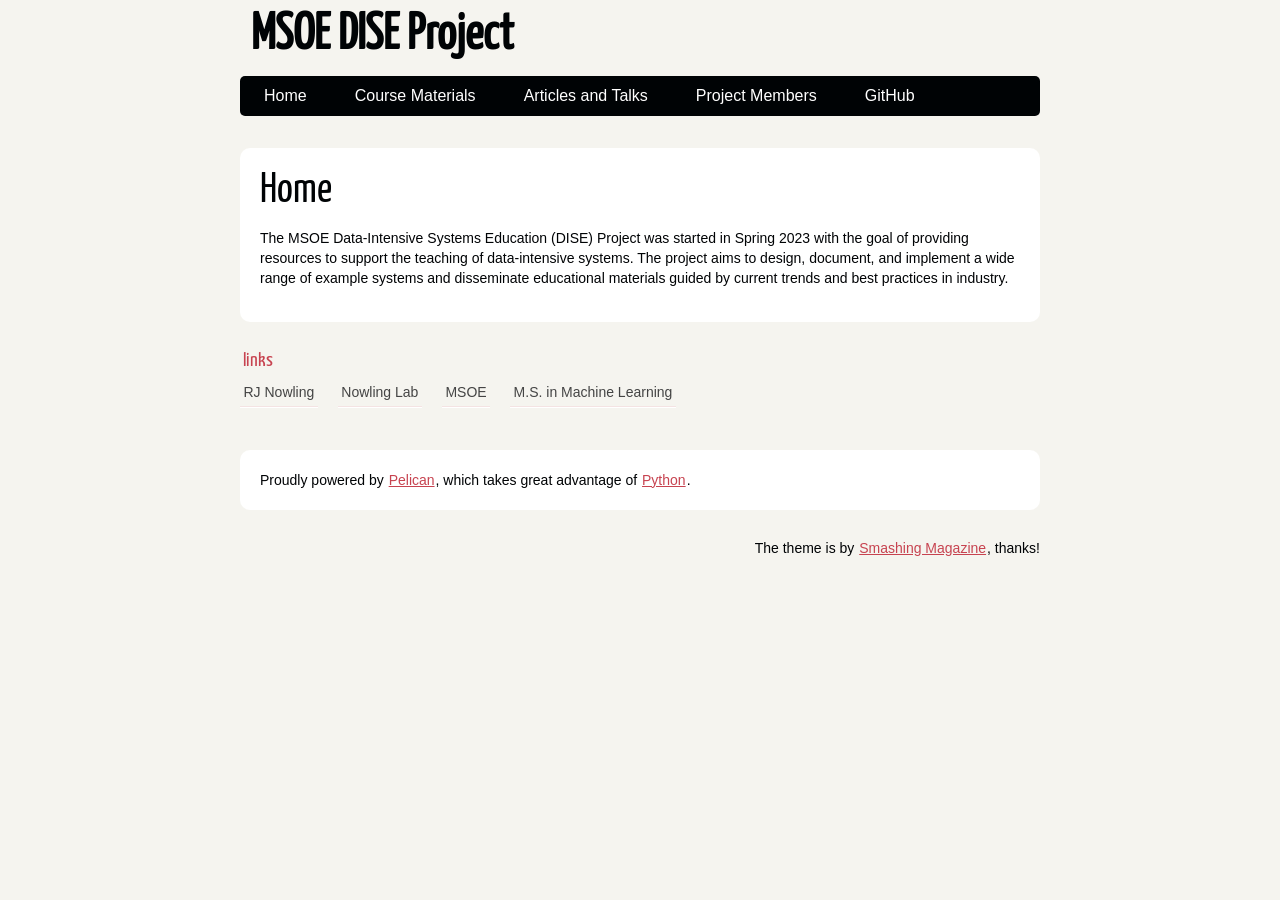
<file: index.html>
<!DOCTYPE html>
<html lang="en">
<head>
        <meta charset="utf-8" />
        <meta name="viewport" content="width=device-width, initial-scale=1.0" />
        <meta name="generator" content="Pelican" />
        <title>Home</title>
        <link rel="stylesheet" href="./theme/css/main.css" />
</head>

<body id="index" class="home">
        <header id="banner" class="body">
                <h1><a href="./">MSOE DISE Project</a></h1>
                <nav><ul>
                    <li><a href="/">Home</a></li>
                    <li><a href="/pages/course-materials.html">Course Materials</a></li>
                    <li><a href="/pages/articles-and-talks.html">Articles and Talks</a></li>
                    <li><a href="/pages/project-members.html">Project Members</a></li>
                    <li><a href="https://github.com/msoe-dise-project">GitHub</a></li>
                </ul></nav>
        </header><!-- /#banner -->
<section id="content" class="body">
    <h1 class="entry-title">Home</h1>
    
    <p>The MSOE Data-Intensive Systems Education (DISE) Project was started in Spring 2023 with the goal of
providing resources to support the teaching of data-intensive systems.  The project aims to design, document, and
implement a wide range of example systems and disseminate educational materials guided by current trends and best
practices in industry.</p>
</section>
        <section id="extras" class="body">
                <div class="blogroll">
                        <h2>links</h2>
                        <ul>
                            <li><a href="https://rnowling.github.io">RJ Nowling</a></li>
                            <li><a href="https://nowling-lab.github.io">Nowling Lab</a></li>
                            <li><a href="https://www.msoe.edu">MSOE</a></li>
                            <li><a href="https://online.msoe.edu/engineering/masters-machine-learning/">M.S. in Machine Learning</a></li>
                        </ul>
                </div><!-- /.blogroll -->
        </section><!-- /#extras -->

        <footer id="contentinfo" class="body">
                <address id="about" class="vcard body">
                Proudly powered by <a href="https://getpelican.com/">Pelican</a>, which takes great advantage of <a href="https://www.python.org/">Python</a>.
                </address><!-- /#about -->

                <p>The theme is by <a href="https://www.smashingmagazine.com/2009/08/designing-a-html-5-layout-from-scratch/">Smashing Magazine</a>, thanks!</p>
        </footer><!-- /#contentinfo -->

</body>
</html>
</file>
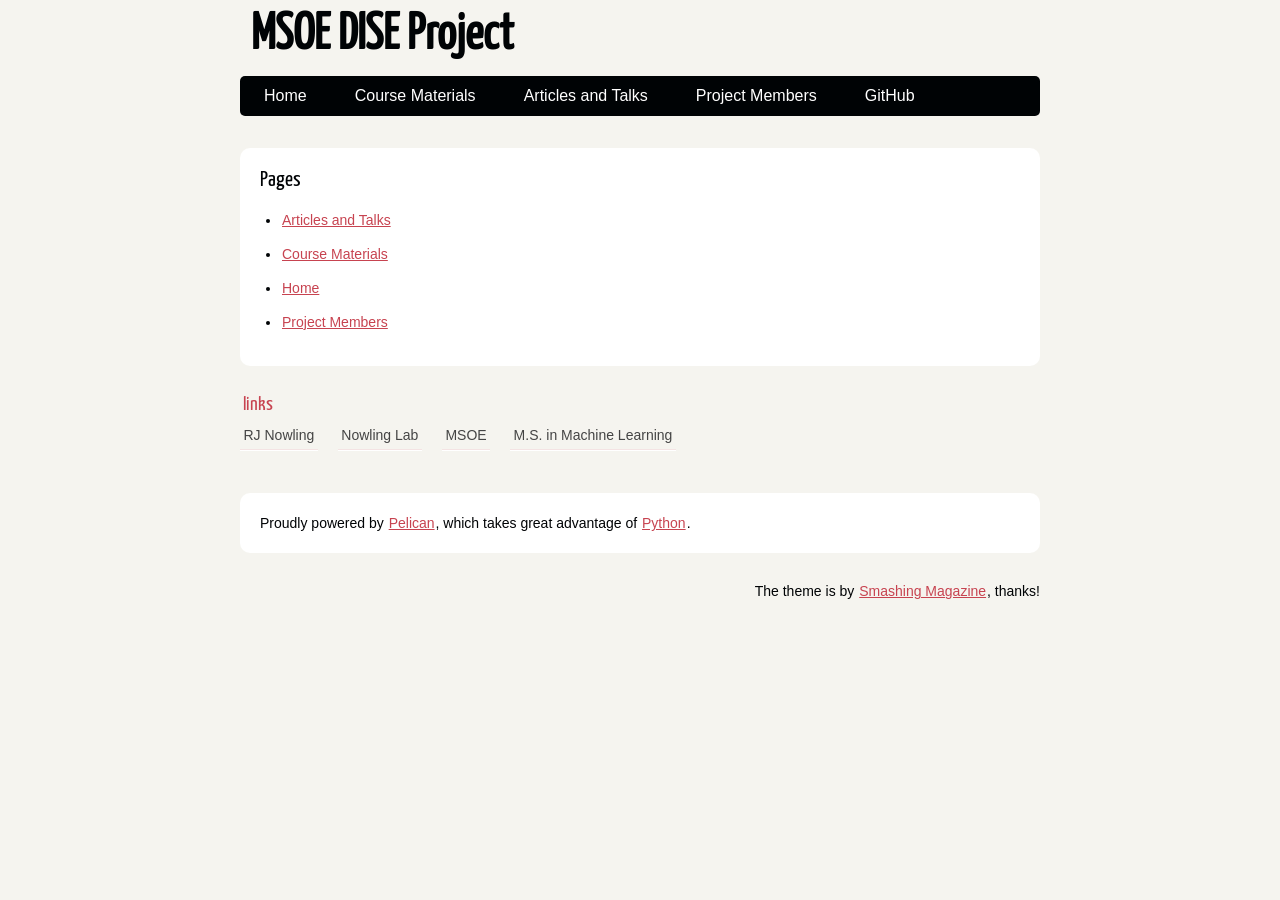
<file: all_articles.html>
<!DOCTYPE html>
<html lang="en">
<head>
        <meta charset="utf-8" />
        <meta name="viewport" content="width=device-width, initial-scale=1.0" />
        <meta name="generator" content="Pelican" />
        <title>MSOE DISE Project</title>
        <link rel="stylesheet" href="./theme/css/main.css" />
</head>

<body id="index" class="home">
        <header id="banner" class="body">
                <h1><a href="./">MSOE DISE Project</a></h1>
                <nav><ul>
                    <li><a href="/">Home</a></li>
                    <li><a href="/pages/course-materials.html">Course Materials</a></li>
                    <li><a href="/pages/articles-and-talks.html">Articles and Talks</a></li>
                    <li><a href="/pages/project-members.html">Project Members</a></li>
                    <li><a href="https://github.com/msoe-dise-project">GitHub</a></li>
                </ul></nav>
        </header><!-- /#banner -->
<section id="content" class="body">
    <h2>Pages</h2>
    <ul>
        <li><a href="./pages/articles-and-talks.html">Articles and Talks</a></li>
        <li><a href="./pages/course-materials.html">Course Materials</a></li>
        <li><a href="./">Home</a></li>
        <li><a href="./pages/project-members.html">Project Members</a></li>
    </ul>
</section>
        <section id="extras" class="body">
                <div class="blogroll">
                        <h2>links</h2>
                        <ul>
                            <li><a href="https://rnowling.github.io">RJ Nowling</a></li>
                            <li><a href="https://nowling-lab.github.io">Nowling Lab</a></li>
                            <li><a href="https://www.msoe.edu">MSOE</a></li>
                            <li><a href="https://online.msoe.edu/engineering/masters-machine-learning/">M.S. in Machine Learning</a></li>
                        </ul>
                </div><!-- /.blogroll -->
        </section><!-- /#extras -->

        <footer id="contentinfo" class="body">
                <address id="about" class="vcard body">
                Proudly powered by <a href="https://getpelican.com/">Pelican</a>, which takes great advantage of <a href="https://www.python.org/">Python</a>.
                </address><!-- /#about -->

                <p>The theme is by <a href="https://www.smashingmagazine.com/2009/08/designing-a-html-5-layout-from-scratch/">Smashing Magazine</a>, thanks!</p>
        </footer><!-- /#contentinfo -->

</body>
</html>
</file>
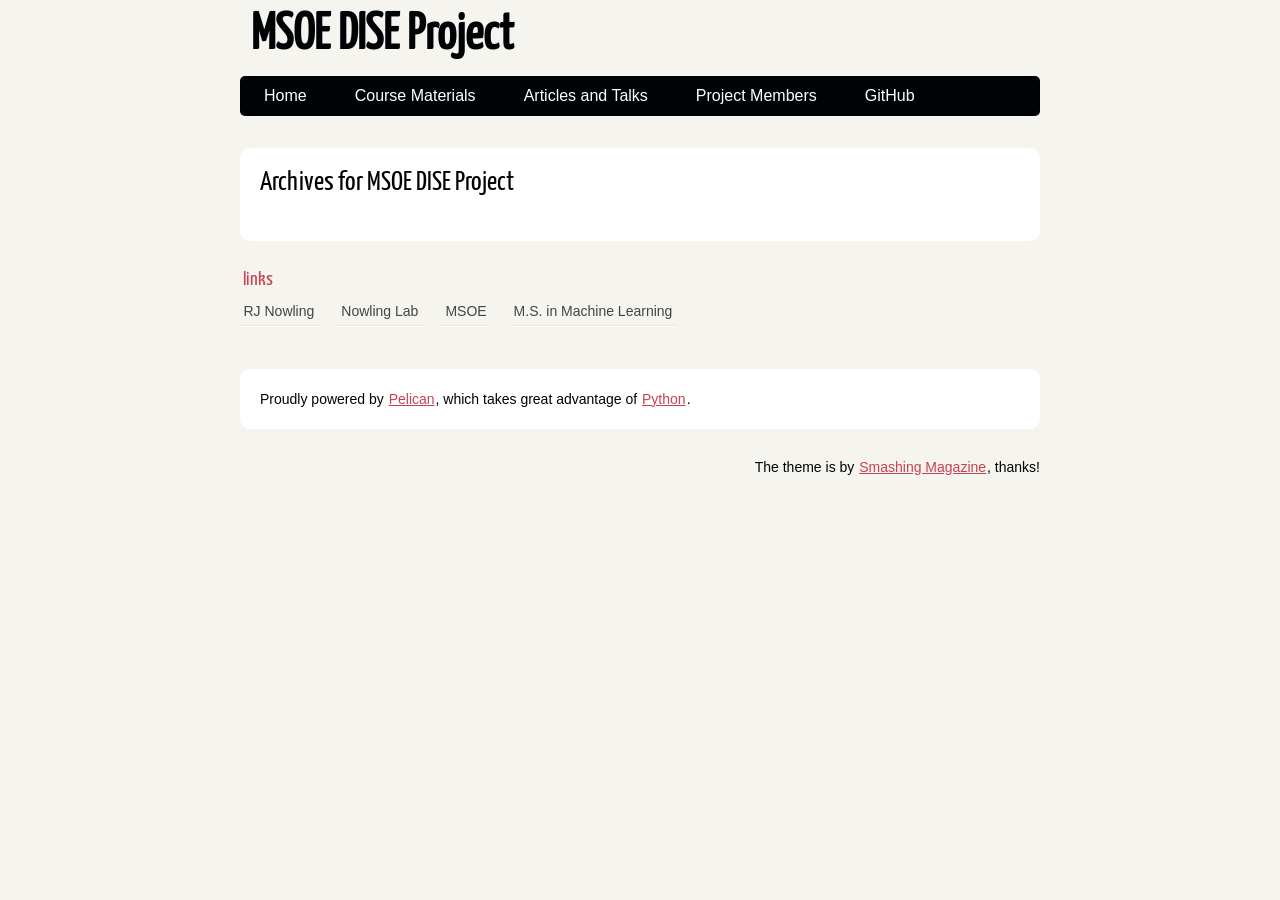
<file: archives.html>
<!DOCTYPE html>
<html lang="en">
<head>
        <meta charset="utf-8" />
        <meta name="viewport" content="width=device-width, initial-scale=1.0" />
        <meta name="generator" content="Pelican" />
        <title>MSOE DISE Project</title>
        <link rel="stylesheet" href="./theme/css/main.css" />
</head>

<body id="index" class="home">
        <header id="banner" class="body">
                <h1><a href="./">MSOE DISE Project</a></h1>
                <nav><ul>
                    <li><a href="/">Home</a></li>
                    <li><a href="/pages/course-materials.html">Course Materials</a></li>
                    <li><a href="/pages/articles-and-talks.html">Articles and Talks</a></li>
                    <li><a href="/pages/project-members.html">Project Members</a></li>
                    <li><a href="https://github.com/msoe-dise-project">GitHub</a></li>
                </ul></nav>
        </header><!-- /#banner -->
<section id="content" class="body">
<h1>Archives for MSOE DISE Project</h1>

<dl>
</dl>
</section>
        <section id="extras" class="body">
                <div class="blogroll">
                        <h2>links</h2>
                        <ul>
                            <li><a href="https://rnowling.github.io">RJ Nowling</a></li>
                            <li><a href="https://nowling-lab.github.io">Nowling Lab</a></li>
                            <li><a href="https://www.msoe.edu">MSOE</a></li>
                            <li><a href="https://online.msoe.edu/engineering/masters-machine-learning/">M.S. in Machine Learning</a></li>
                        </ul>
                </div><!-- /.blogroll -->
        </section><!-- /#extras -->

        <footer id="contentinfo" class="body">
                <address id="about" class="vcard body">
                Proudly powered by <a href="https://getpelican.com/">Pelican</a>, which takes great advantage of <a href="https://www.python.org/">Python</a>.
                </address><!-- /#about -->

                <p>The theme is by <a href="https://www.smashingmagazine.com/2009/08/designing-a-html-5-layout-from-scratch/">Smashing Magazine</a>, thanks!</p>
        </footer><!-- /#contentinfo -->

</body>
</html>
</file>
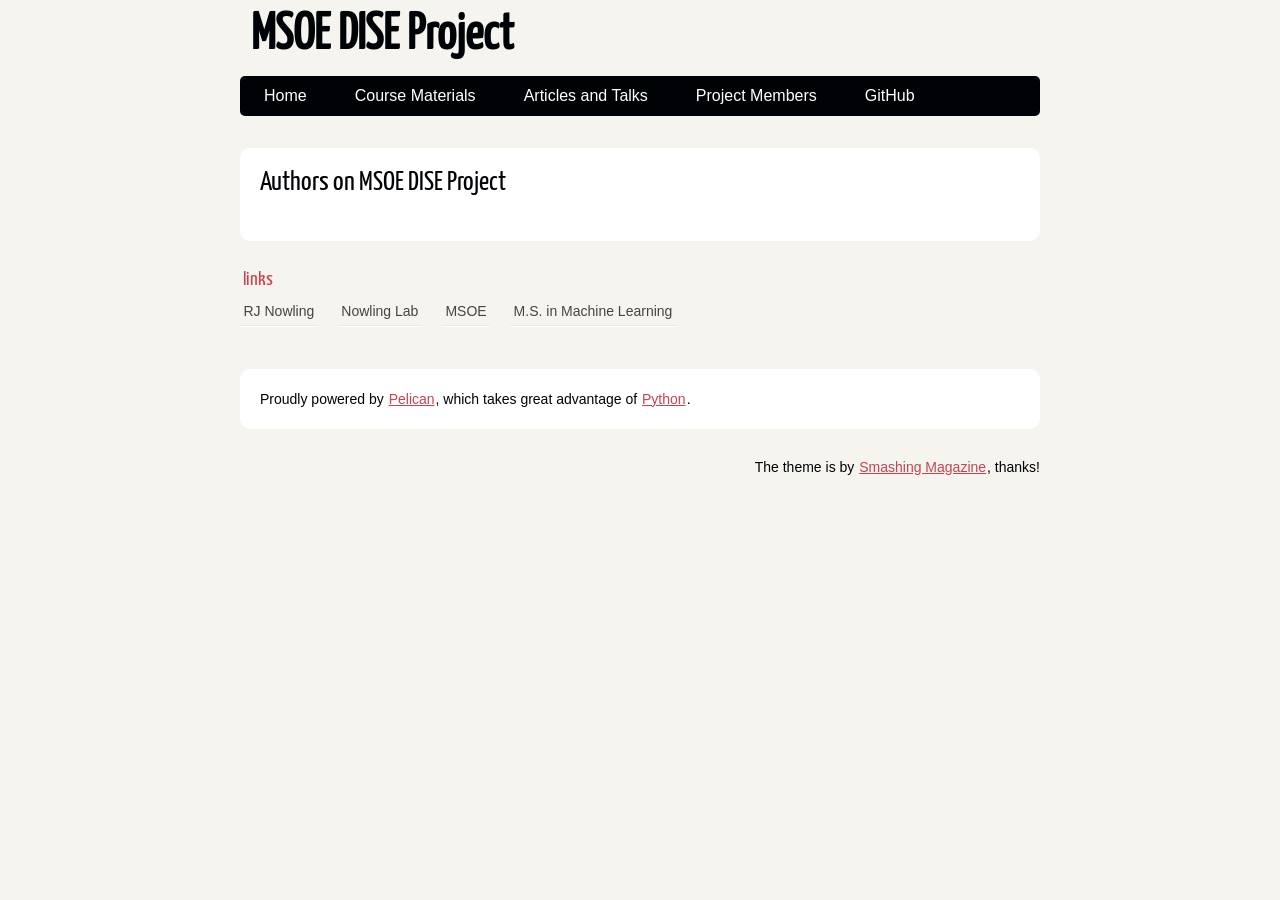
<file: authors.html>
<!DOCTYPE html>
<html lang="en">
<head>
        <meta charset="utf-8" />
        <meta name="viewport" content="width=device-width, initial-scale=1.0" />
        <meta name="generator" content="Pelican" />
        <title>MSOE DISE Project - Authors</title>
        <link rel="stylesheet" href="./theme/css/main.css" />
</head>

<body id="index" class="home">
        <header id="banner" class="body">
                <h1><a href="./">MSOE DISE Project</a></h1>
                <nav><ul>
                    <li><a href="/">Home</a></li>
                    <li><a href="/pages/course-materials.html">Course Materials</a></li>
                    <li><a href="/pages/articles-and-talks.html">Articles and Talks</a></li>
                    <li><a href="/pages/project-members.html">Project Members</a></li>
                    <li><a href="https://github.com/msoe-dise-project">GitHub</a></li>
                </ul></nav>
        </header><!-- /#banner -->

<section id="content" class="body">
    <h1>Authors on MSOE DISE Project</h1>
    <ul>
    </ul>
</section>

        <section id="extras" class="body">
                <div class="blogroll">
                        <h2>links</h2>
                        <ul>
                            <li><a href="https://rnowling.github.io">RJ Nowling</a></li>
                            <li><a href="https://nowling-lab.github.io">Nowling Lab</a></li>
                            <li><a href="https://www.msoe.edu">MSOE</a></li>
                            <li><a href="https://online.msoe.edu/engineering/masters-machine-learning/">M.S. in Machine Learning</a></li>
                        </ul>
                </div><!-- /.blogroll -->
        </section><!-- /#extras -->

        <footer id="contentinfo" class="body">
                <address id="about" class="vcard body">
                Proudly powered by <a href="https://getpelican.com/">Pelican</a>, which takes great advantage of <a href="https://www.python.org/">Python</a>.
                </address><!-- /#about -->

                <p>The theme is by <a href="https://www.smashingmagazine.com/2009/08/designing-a-html-5-layout-from-scratch/">Smashing Magazine</a>, thanks!</p>
        </footer><!-- /#contentinfo -->

</body>
</html>
</file>
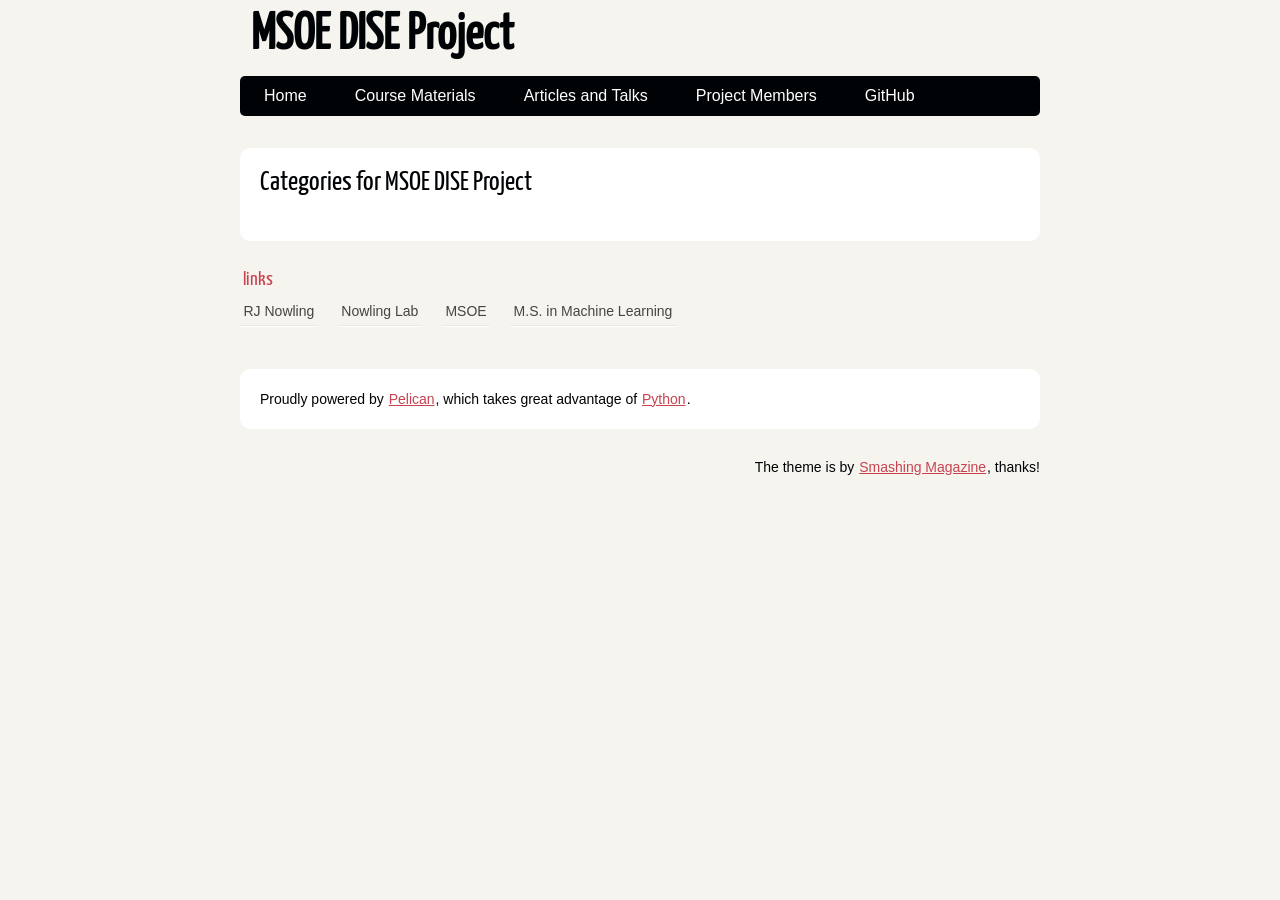
<file: categories.html>
<!DOCTYPE html>
<html lang="en">
<head>
        <meta charset="utf-8" />
        <meta name="viewport" content="width=device-width, initial-scale=1.0" />
        <meta name="generator" content="Pelican" />
        <title>MSOE DISE Project - Categories</title>
        <link rel="stylesheet" href="./theme/css/main.css" />
</head>

<body id="index" class="home">
        <header id="banner" class="body">
                <h1><a href="./">MSOE DISE Project</a></h1>
                <nav><ul>
                    <li><a href="/">Home</a></li>
                    <li><a href="/pages/course-materials.html">Course Materials</a></li>
                    <li><a href="/pages/articles-and-talks.html">Articles and Talks</a></li>
                    <li><a href="/pages/project-members.html">Project Members</a></li>
                    <li><a href="https://github.com/msoe-dise-project">GitHub</a></li>
                </ul></nav>
        </header><!-- /#banner -->

<section id="content" class="body">
    <h1>Categories for MSOE DISE Project</h1>
    <ul>
    </ul>
</section>

        <section id="extras" class="body">
                <div class="blogroll">
                        <h2>links</h2>
                        <ul>
                            <li><a href="https://rnowling.github.io">RJ Nowling</a></li>
                            <li><a href="https://nowling-lab.github.io">Nowling Lab</a></li>
                            <li><a href="https://www.msoe.edu">MSOE</a></li>
                            <li><a href="https://online.msoe.edu/engineering/masters-machine-learning/">M.S. in Machine Learning</a></li>
                        </ul>
                </div><!-- /.blogroll -->
        </section><!-- /#extras -->

        <footer id="contentinfo" class="body">
                <address id="about" class="vcard body">
                Proudly powered by <a href="https://getpelican.com/">Pelican</a>, which takes great advantage of <a href="https://www.python.org/">Python</a>.
                </address><!-- /#about -->

                <p>The theme is by <a href="https://www.smashingmagazine.com/2009/08/designing-a-html-5-layout-from-scratch/">Smashing Magazine</a>, thanks!</p>
        </footer><!-- /#contentinfo -->

</body>
</html>
</file>
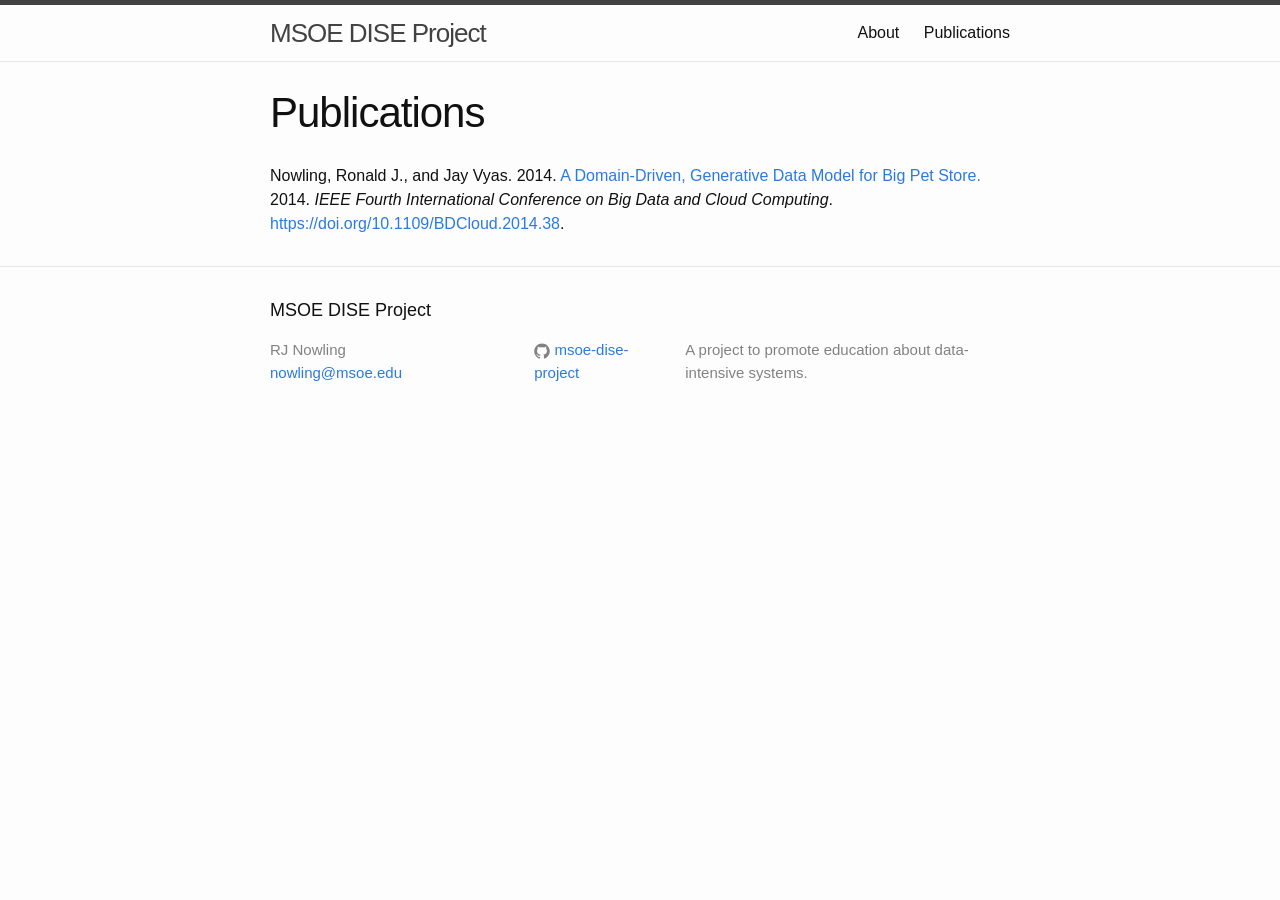
<file: publications.html>
<!DOCTYPE html>
<html>

<head>
  <meta charset="utf-8">
  <meta http-equiv="X-UA-Compatible" content="IE=edge">
  <meta name="viewport" content="width=device-width, initial-scale=1">

  <title>MSOE Data-Intensive Systems Education Project</title>
  <meta name="description" content="Web site for the MSOE Data-Intensive Systems Education (DISE) project">

  <link rel="stylesheet" href="css/main.css">
</head>

  <body>

<header class="site-header">

  <div class="wrapper">

    <a class="site-title" href="index.html">MSOE DISE Project</a>

    <nav class="site-nav">
      <a href="#" class="menu-icon">
        <svg viewBox="0 0 18 15">
          <path fill="#424242" d="M18,1.484c0,0.82-0.665,1.484-1.484,1.484H1.484C0.665,2.969,0,2.304,0,1.484l0,0C0,0.665,0.665,0,1.484,0 h15.031C17.335,0,18,0.665,18,1.484L18,1.484z"/>
          <path fill="#424242" d="M18,7.516C18,8.335,17.335,9,16.516,9H1.484C0.665,9,0,8.335,0,7.516l0,0c0-0.82,0.665-1.484,1.484-1.484 h15.031C17.335,6.031,18,6.696,18,7.516L18,7.516z"/>
          <path fill="#424242" d="M18,13.516C18,14.335,17.335,15,16.516,15H1.484C0.665,15,0,14.335,0,13.516l0,0 c0-0.82,0.665-1.484,1.484-1.484h15.031C17.335,12.031,18,12.696,18,13.516L18,13.516z"/>
        </svg>
      </a>

      <div class="trigger">
				<a class="page-link" href="index.html">About</a>
				<a class="page-link" href="publications.html">Publications</a>
      </div>
    </nav>

  </div>

</header>

<div class="page-content">
	<div class="wrapper">
		<div class="post">

	  <header class="post-header">
    	<h1 class="post-title">Publications</h1>
  	  </header>

      	Nowling, Ronald J., and Jay Vyas. 2014. <a href="https://ieeexplore.ieee.org/abstract/document/7034765">A Domain-Driven, Generative Data Model for Big Pet Store.</a> 2014. <em>IEEE Fourth International Conference on Big Data and Cloud Computing</em>. <a href="https://doi.org/10.1109/BDCloud.2014.38">https://doi.org/10.1109/BDCloud.2014.38</a>.

      </div>
	</div>
</div>

	 <footer class="site-footer">

	   <div class="wrapper">

	     <h2 class="footer-heading">MSOE DISE Project</h2>

	     <div class="footer-col-wrapper">
	       <div class="footer-col  footer-col-1">
	         <ul class="contact-list">
	           <li>RJ Nowling</li>
	           <li><a href="mailto:nowling@msoe.edu">nowling@msoe.edu</a></li>
	         </ul>
	       </div>

	       <div class="footer-col  footer-col-2">
	         <ul class="social-media-list">
	           <li>
	             <a href="https://github.com/msoe-dise-project">
	               <span class="icon  icon--github">
	                 <svg viewBox="0 0 16 16">
	                   <path fill="#828282" d="M7.999,0.431c-4.285,0-7.76,3.474-7.76,7.761 c0,3.428,2.223,6.337,5.307,7.363c0.388,0.071,0.53-0.168,0.53-0.374c0-0.184-0.007-0.672-0.01-1.32 c-2.159,0.469-2.614-1.04-2.614-1.04c-0.353-0.896-0.862-1.135-0.862-1.135c-0.705-0.481,0.053-0.472,0.053-0.472 c0.779,0.055,1.189,0.8,1.189,0.8c0.692,1.186,1.816,0.843,2.258,0.645c0.071-0.502,0.271-0.843,0.493-1.037 C4.86,11.425,3.049,10.76,3.049,7.786c0-0.847,0.302-1.54,0.799-2.082C3.768,5.507,3.501,4.718,3.924,3.65 c0,0,0.652-0.209,2.134,0.796C6.677,4.273,7.34,4.187,8,4.184c0.659,0.003,1.323,0.089,1.943,0.261 c1.482-1.004,2.132-0.796,2.132-0.796c0.423,1.068,0.157,1.857,0.077,2.054c0.497,0.542,0.798,1.235,0.798,2.082 c0,2.981-1.814,3.637-3.543,3.829c0.279,0.24,0.527,0.713,0.527,1.437c0,1.037-0.01,1.874-0.01,2.129 c0,0.208,0.14,0.449,0.534,0.373c3.081-1.028,5.302-3.935,5.302-7.362C15.76,3.906,12.285,0.431,7.999,0.431z"/>
	                 </svg>
	               </span>

	               <span class="username">msoe-dise-project</span>
	             </a>
	           </li>
	         </ul>
	       </div>

	       <div class="footer-col  footer-col-3">
	         <p class="text">A project to promote education about data-intensive systems.</p>
	       </div>
	     </div>

	   </div>

	 </footer>

  </body>

</html>
</file>
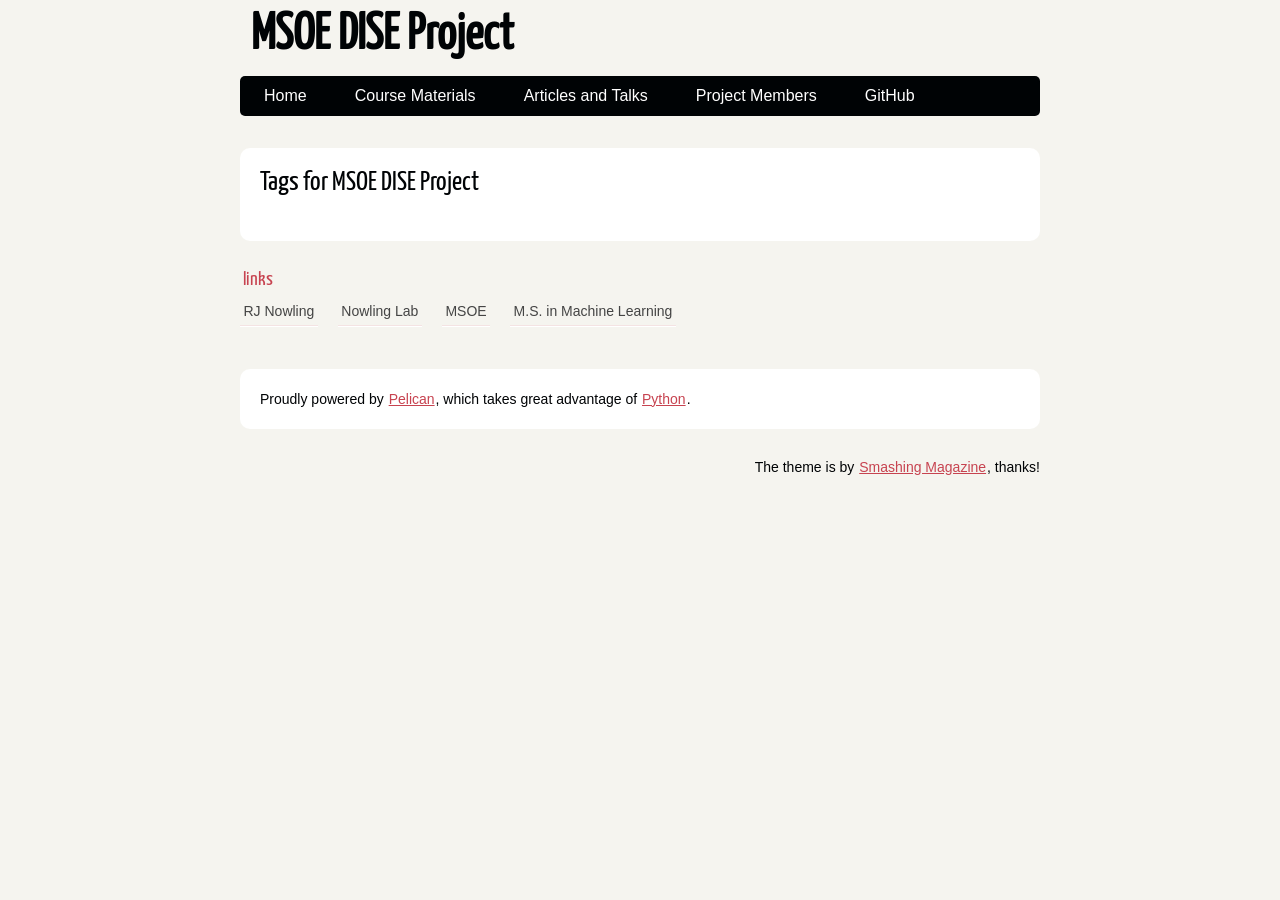
<file: tags.html>
<!DOCTYPE html>
<html lang="en">
<head>
        <meta charset="utf-8" />
        <meta name="viewport" content="width=device-width, initial-scale=1.0" />
        <meta name="generator" content="Pelican" />
        <title>MSOE DISE Project - Tags</title>
        <link rel="stylesheet" href="./theme/css/main.css" />
</head>

<body id="index" class="home">
        <header id="banner" class="body">
                <h1><a href="./">MSOE DISE Project</a></h1>
                <nav><ul>
                    <li><a href="/">Home</a></li>
                    <li><a href="/pages/course-materials.html">Course Materials</a></li>
                    <li><a href="/pages/articles-and-talks.html">Articles and Talks</a></li>
                    <li><a href="/pages/project-members.html">Project Members</a></li>
                    <li><a href="https://github.com/msoe-dise-project">GitHub</a></li>
                </ul></nav>
        </header><!-- /#banner -->

<section id="content" class="body">
    <h1>Tags for MSOE DISE Project</h1>
    <ul>
    </ul>
</section>

        <section id="extras" class="body">
                <div class="blogroll">
                        <h2>links</h2>
                        <ul>
                            <li><a href="https://rnowling.github.io">RJ Nowling</a></li>
                            <li><a href="https://nowling-lab.github.io">Nowling Lab</a></li>
                            <li><a href="https://www.msoe.edu">MSOE</a></li>
                            <li><a href="https://online.msoe.edu/engineering/masters-machine-learning/">M.S. in Machine Learning</a></li>
                        </ul>
                </div><!-- /.blogroll -->
        </section><!-- /#extras -->

        <footer id="contentinfo" class="body">
                <address id="about" class="vcard body">
                Proudly powered by <a href="https://getpelican.com/">Pelican</a>, which takes great advantage of <a href="https://www.python.org/">Python</a>.
                </address><!-- /#about -->

                <p>The theme is by <a href="https://www.smashingmagazine.com/2009/08/designing-a-html-5-layout-from-scratch/">Smashing Magazine</a>, thanks!</p>
        </footer><!-- /#contentinfo -->

</body>
</html>
</file>
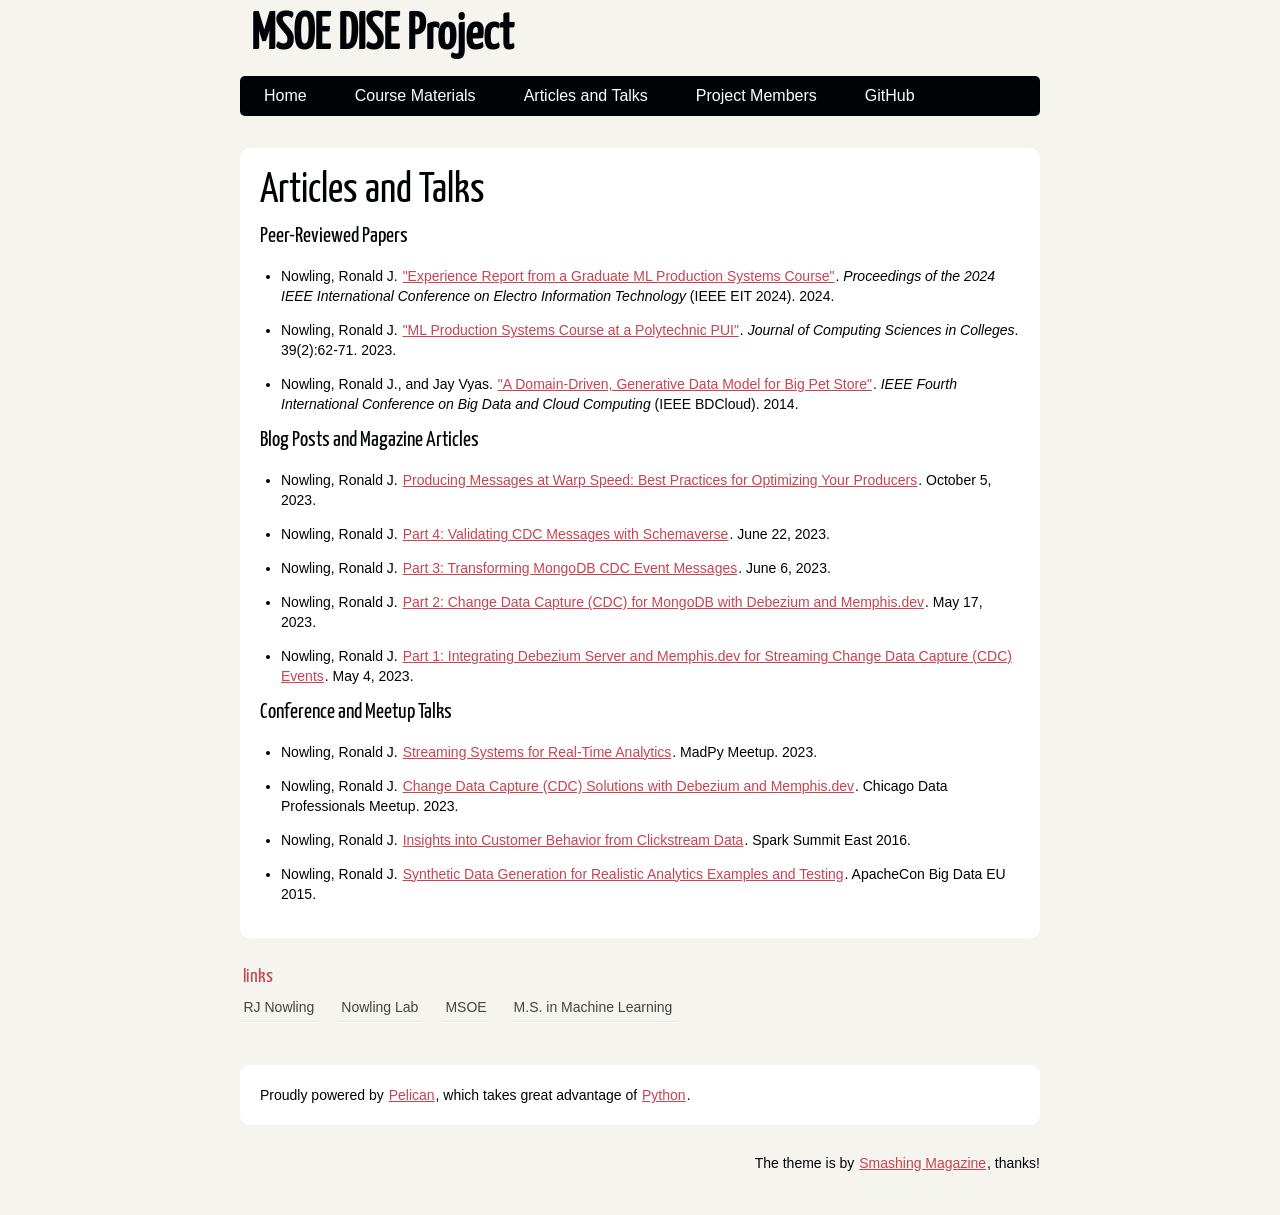
<file: pages/articles-and-talks.html>
<!DOCTYPE html>
<html lang="en">
<head>
        <meta charset="utf-8" />
        <meta name="viewport" content="width=device-width, initial-scale=1.0" />
        <meta name="generator" content="Pelican" />
        <title>Articles and Talks</title>
        <link rel="stylesheet" href="../theme/css/main.css" />
</head>

<body id="index" class="home">
        <header id="banner" class="body">
                <h1><a href="../">MSOE DISE Project</a></h1>
                <nav><ul>
                    <li><a href="/">Home</a></li>
                    <li><a href="/pages/course-materials.html">Course Materials</a></li>
                    <li><a href="/pages/articles-and-talks.html">Articles and Talks</a></li>
                    <li><a href="/pages/project-members.html">Project Members</a></li>
                    <li><a href="https://github.com/msoe-dise-project">GitHub</a></li>
                </ul></nav>
        </header><!-- /#banner -->
<section id="content" class="body">
    <h1 class="entry-title">Articles and Talks</h1>
    
    <h2>Peer-Reviewed Papers</h2>
<ul>
<li>Nowling, Ronald J. <a href="https://ieeexplore.ieee.org/abstract/document/10609876">"Experience Report from a Graduate ML Production Systems Course"</a>. <em>Proceedings of the 2024 IEEE International Conference on Electro Information Technology</em> (IEEE EIT 2024). 2024.</li>
<li>Nowling, Ronald J. <a href="https://dl.acm.org/doi/10.5555/3636971.3636977">"ML Production Systems Course at a Polytechnic PUI"</a>. <em>Journal of Computing Sciences in Colleges</em>. 39(2):62-71. 2023.</li>
<li>Nowling, Ronald J., and Jay Vyas. <a href="https://ieeexplore.ieee.org/abstract/document/7034765">"A Domain-Driven, Generative Data Model for Big Pet Store"</a>. <em>IEEE Fourth International Conference on Big Data and Cloud Computing</em> (IEEE BDCloud). 2014.</li>
</ul>
<h2>Blog Posts and Magazine Articles</h2>
<ul>
<li>Nowling, Ronald J. <a href="https://medium.com/memphis-dev/memphis-dev-producing-messages-at-warp-speed-best-practices-for-optimizing-your-producers-e49c48404e50">Producing Messages at Warp Speed: Best Practices for Optimizing Your Producers</a>. October 5, 2023.</li>
<li>Nowling, Ronald J. <a href="https://medium.com/memphis-dev/memphis-dev-part-4-validating-cdc-messages-with-schemaverse-fd262013dfaa">Part 4: Validating CDC Messages with Schemaverse</a>. June 22, 2023.</li>
<li>Nowling, Ronald J. <a href="https://medium.com/memphis-dev/memphis-dev-part-3-transforming-mongodb-cdc-event-messages-487faffa7fd5">Part 3: Transforming MongoDB CDC Event Messages</a>. June 6, 2023.</li>
<li>Nowling, Ronald J. <a href="https://medium.com/p/b7aa1ed81a2c">Part 2: Change Data Capture (CDC) for MongoDB with Debezium and Memphis.dev</a>. May 17, 2023.</li>
<li>Nowling, Ronald J. <a href="https://medium.com/memphis-dev/memphis-dev-part-1-integrating-debezium-server-and-memphis-dev-3fc91d420024">Part 1: Integrating Debezium Server and Memphis.dev for Streaming Change Data Capture (CDC) Events</a>. May 4, 2023.</li>
</ul>
<h2>Conference and Meetup Talks</h2>
<ul>
<li>Nowling, Ronald J. <a href="https://github.com/msoe-dise-project/slides-from-talks/blob/main/2023-08%20MadPy%20Meetup.pdf">Streaming Systems for Real-Time Analytics</a>. MadPy Meetup. 2023.</li>
<li>Nowling, Ronald J. <a href="https://github.com/msoe-dise-project/slides-from-talks/blob/main/2023-07%20Chicago%20Data%20Professionals%20Meetup.pdf">Change Data Capture (CDC) Solutions with Debezium and Memphis.dev</a>. Chicago Data Professionals Meetup. 2023.</li>
<li>Nowling, Ronald J. <a href="https://www.slideshare.net/SparkSummit/insights-into-customer-behavior-from-clickstream-data-by-ronald-nowling">Insights into Customer Behavior from Clickstream Data</a>. Spark Summit East 2016.</li>
<li>Nowling, Ronald J. <a href="http://events17.linuxfoundation.org/sites/events/files/slides/BigPetStore%20ET%20Tech%20Talk%203.pdf">Synthetic Data Generation for Realistic Analytics Examples and Testing</a>. ApacheCon Big Data EU 2015.</li>
</ul>
</section>
        <section id="extras" class="body">
                <div class="blogroll">
                        <h2>links</h2>
                        <ul>
                            <li><a href="https://rnowling.github.io">RJ Nowling</a></li>
                            <li><a href="https://nowling-lab.github.io">Nowling Lab</a></li>
                            <li><a href="https://www.msoe.edu">MSOE</a></li>
                            <li><a href="https://online.msoe.edu/engineering/masters-machine-learning/">M.S. in Machine Learning</a></li>
                        </ul>
                </div><!-- /.blogroll -->
        </section><!-- /#extras -->

        <footer id="contentinfo" class="body">
                <address id="about" class="vcard body">
                Proudly powered by <a href="https://getpelican.com/">Pelican</a>, which takes great advantage of <a href="https://www.python.org/">Python</a>.
                </address><!-- /#about -->

                <p>The theme is by <a href="https://www.smashingmagazine.com/2009/08/designing-a-html-5-layout-from-scratch/">Smashing Magazine</a>, thanks!</p>
        </footer><!-- /#contentinfo -->

</body>
</html>
</file>
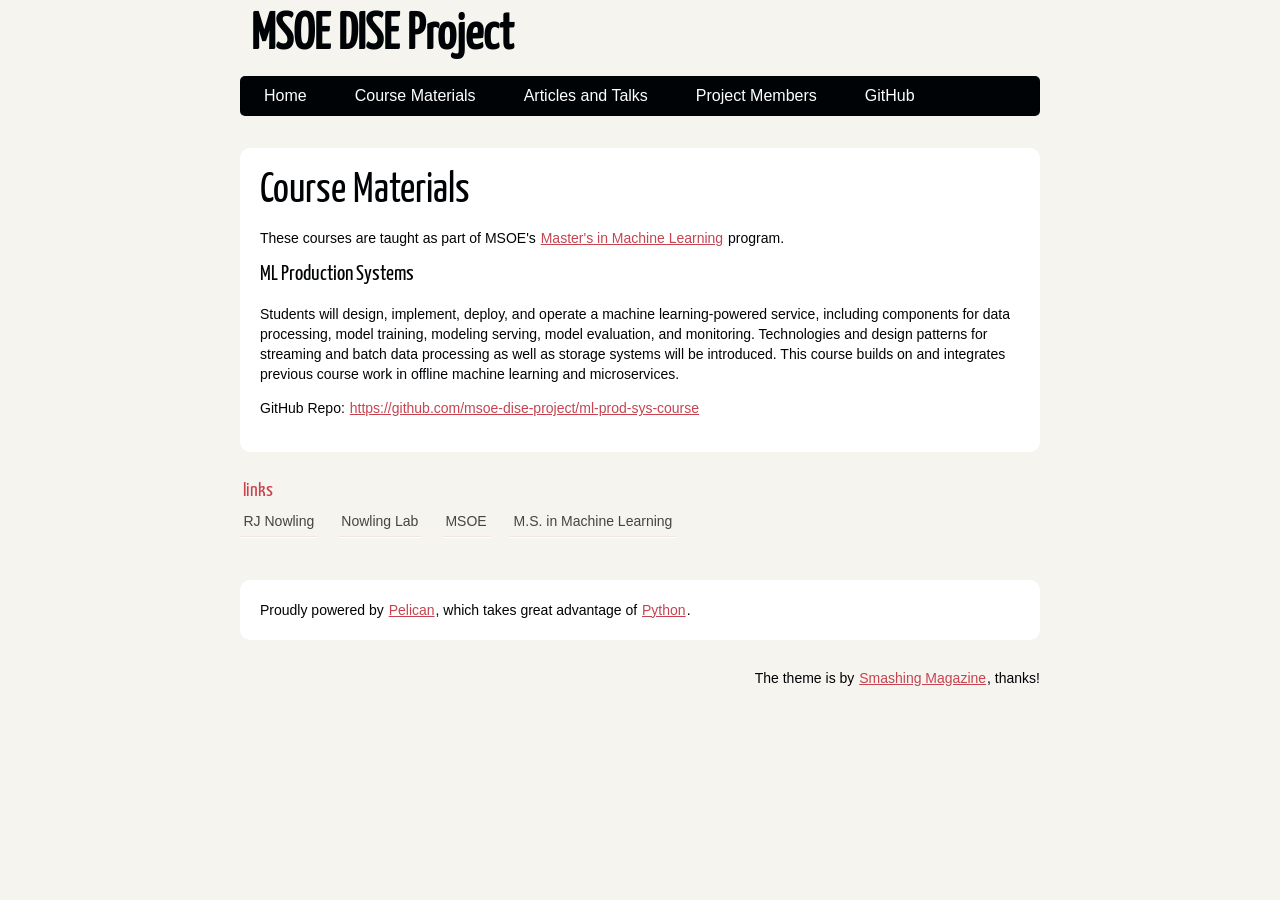
<file: pages/course-materials.html>
<!DOCTYPE html>
<html lang="en">
<head>
        <meta charset="utf-8" />
        <meta name="viewport" content="width=device-width, initial-scale=1.0" />
        <meta name="generator" content="Pelican" />
        <title>Course Materials</title>
        <link rel="stylesheet" href="../theme/css/main.css" />
</head>

<body id="index" class="home">
        <header id="banner" class="body">
                <h1><a href="../">MSOE DISE Project</a></h1>
                <nav><ul>
                    <li><a href="/">Home</a></li>
                    <li><a href="/pages/course-materials.html">Course Materials</a></li>
                    <li><a href="/pages/articles-and-talks.html">Articles and Talks</a></li>
                    <li><a href="/pages/project-members.html">Project Members</a></li>
                    <li><a href="https://github.com/msoe-dise-project">GitHub</a></li>
                </ul></nav>
        </header><!-- /#banner -->
<section id="content" class="body">
    <h1 class="entry-title">Course Materials</h1>
    
    <p>These courses are taught as part of MSOE's
<a href="https://online.msoe.edu/engineering/masters-machine-learning/">Master's in Machine Learning</a> program.</p>
<h2>ML Production Systems</h2>
<p>Students will design, implement, deploy, and operate a machine learning-powered service, including components for data processing,
model training, modeling serving, model evaluation, and monitoring.  Technologies and design patterns for streaming and batch data
processing as well as storage systems will be introduced.  This course builds on and integrates previous course work in offline
machine learning and microservices.</p>
<p>GitHub Repo: <a href="https://github.com/msoe-dise-project/ml-prod-sys-course">https://github.com/msoe-dise-project/ml-prod-sys-course</a></p>
</section>
        <section id="extras" class="body">
                <div class="blogroll">
                        <h2>links</h2>
                        <ul>
                            <li><a href="https://rnowling.github.io">RJ Nowling</a></li>
                            <li><a href="https://nowling-lab.github.io">Nowling Lab</a></li>
                            <li><a href="https://www.msoe.edu">MSOE</a></li>
                            <li><a href="https://online.msoe.edu/engineering/masters-machine-learning/">M.S. in Machine Learning</a></li>
                        </ul>
                </div><!-- /.blogroll -->
        </section><!-- /#extras -->

        <footer id="contentinfo" class="body">
                <address id="about" class="vcard body">
                Proudly powered by <a href="https://getpelican.com/">Pelican</a>, which takes great advantage of <a href="https://www.python.org/">Python</a>.
                </address><!-- /#about -->

                <p>The theme is by <a href="https://www.smashingmagazine.com/2009/08/designing-a-html-5-layout-from-scratch/">Smashing Magazine</a>, thanks!</p>
        </footer><!-- /#contentinfo -->

</body>
</html>
</file>
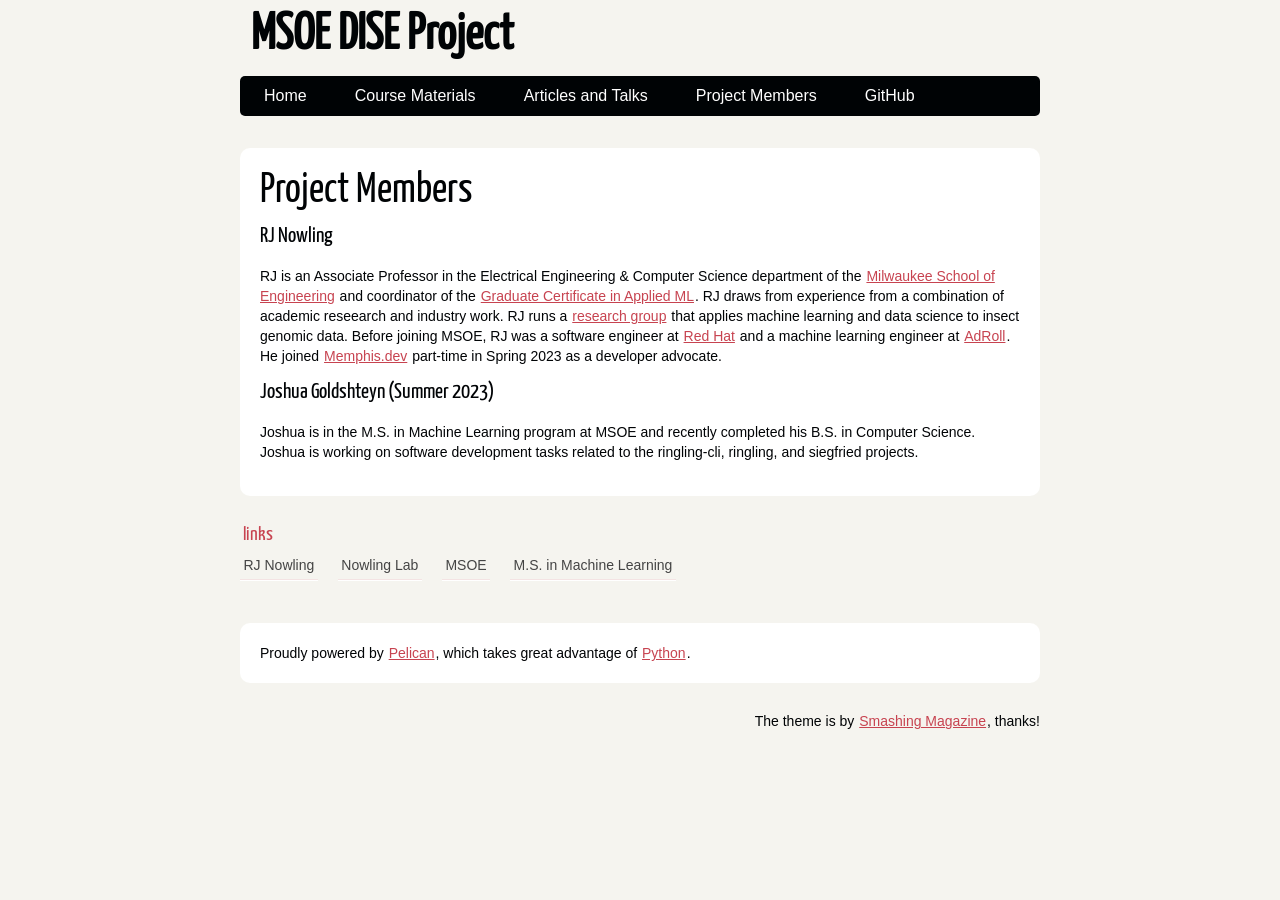
<file: pages/project-members.html>
<!DOCTYPE html>
<html lang="en">
<head>
        <meta charset="utf-8" />
        <meta name="viewport" content="width=device-width, initial-scale=1.0" />
        <meta name="generator" content="Pelican" />
        <title>Project Members</title>
        <link rel="stylesheet" href="../theme/css/main.css" />
</head>

<body id="index" class="home">
        <header id="banner" class="body">
                <h1><a href="../">MSOE DISE Project</a></h1>
                <nav><ul>
                    <li><a href="/">Home</a></li>
                    <li><a href="/pages/course-materials.html">Course Materials</a></li>
                    <li><a href="/pages/articles-and-talks.html">Articles and Talks</a></li>
                    <li><a href="/pages/project-members.html">Project Members</a></li>
                    <li><a href="https://github.com/msoe-dise-project">GitHub</a></li>
                </ul></nav>
        </header><!-- /#banner -->
<section id="content" class="body">
    <h1 class="entry-title">Project Members</h1>
    
    <h2>RJ Nowling</h2>
<p>RJ is an Associate Professor in the Electrical Engineering &amp; Computer Science department of the
<a href="https://msoe.edu/">Milwaukee School of Engineering</a> and coordinator of the
<a href="https://online.msoe.edu/engineering/graduate-certificates/machine-learning/">Graduate Certificate in Applied ML</a>.
RJ draws from experience from a combination of academic reseearch and industry work. RJ runs a
<a href="https://nowling-lab.github.io">research group</a> that applies machine learning and data science to insect genomic data.
Before joining MSOE, RJ was a software engineer at <a href="https://www.redhat.com/en">Red Hat</a> and a machine learning engineer
at <a href="https://www.adroll.com/">AdRoll</a>.  He joined <a href="https://memphis.dev/">Memphis.dev</a> part-time in Spring 2023 as a
developer advocate.</p>
<h2>Joshua Goldshteyn (Summer 2023)</h2>
<p>Joshua is in the M.S. in Machine Learning program at MSOE and recently completed his B.S. in Computer Science.
Joshua is working on software development tasks related to the ringling-cli, ringling, and siegfried projects.</p>
</section>
        <section id="extras" class="body">
                <div class="blogroll">
                        <h2>links</h2>
                        <ul>
                            <li><a href="https://rnowling.github.io">RJ Nowling</a></li>
                            <li><a href="https://nowling-lab.github.io">Nowling Lab</a></li>
                            <li><a href="https://www.msoe.edu">MSOE</a></li>
                            <li><a href="https://online.msoe.edu/engineering/masters-machine-learning/">M.S. in Machine Learning</a></li>
                        </ul>
                </div><!-- /.blogroll -->
        </section><!-- /#extras -->

        <footer id="contentinfo" class="body">
                <address id="about" class="vcard body">
                Proudly powered by <a href="https://getpelican.com/">Pelican</a>, which takes great advantage of <a href="https://www.python.org/">Python</a>.
                </address><!-- /#about -->

                <p>The theme is by <a href="https://www.smashingmagazine.com/2009/08/designing-a-html-5-layout-from-scratch/">Smashing Magazine</a>, thanks!</p>
        </footer><!-- /#contentinfo -->

</body>
</html>
</file>
<file: theme/css/main.css>
/*
	Name: Smashing HTML5
	Date: July 2009
	Description: Sample layout for HTML5 and CSS3 goodness.
	Version: 1.0
	License: MIT <https://opensource.org/licenses/MIT>
	Licensed by: Smashing Media GmbH <https://www.smashingmagazine.com/>
	Original author: Enrique Ramírez <http://enrique-ramirez.com/>
*/

/* Imports */
@import url("reset.css");
@import url("pygment.css");
@import url("typogrify.css");
@import url("fonts.css");

/***** Global *****/
/* Body */
body {
    background: #F5F4EF;
    color: #000305;
    font-size: 87.5%; /* Base font size: 14px */
    font-family: 'Trebuchet MS', Trebuchet, 'Lucida Sans Unicode', 'Lucida Grande', 'Lucida Sans', Arial, sans-serif;
    line-height: 1.429;
    margin: 0;
    padding: 0;
    text-align: left;
}

/* Headings */
h1 {font-size: 2em }
h2 {font-size: 1.571em}	/* 22px */
h3 {font-size: 1.429em}	/* 20px */
h4 {font-size: 1.286em}	/* 18px */
h5 {font-size: 1.143em}	/* 16px */
h6 {font-size: 1em}		/* 14px */

h1, h2, h3, h4, h5, h6 {
	font-weight: 400;
	line-height: 1.1;
	margin-bottom: .8em;
    font-family: 'Yanone Kaffeesatz', arial, serif;
}

h3, h4, h5, h6 { margin-top: .8em; }

hr { border: 2px solid #EEEEEE; }

/* Anchors */
a {outline: 0;}
a img {border: 0px; text-decoration: none;}
a:link, a:visited {
	color: #C74350;
	padding: 0 1px;
	text-decoration: underline;
}
a:hover, a:active {
	background-color: #C74350;
	color: #fff;
	text-decoration: none;
	text-shadow: 1px 1px 1px #333;
}

h1 a:hover {
    background-color: inherit
}

/* Paragraphs */
div.line-block,
p { margin-top: 1em;
    margin-bottom: 1em;}

strong, b {font-weight: bold;}
em, i {font-style: italic;}

/* Lists */
ul {
	list-style: outside disc;
	margin: 0em 0 0 1.5em;
}

ol {
	list-style: outside decimal;
	margin: 0em 0 0 1.5em;
}

li { margin-top: 0.5em;
     margin-bottom: 1em; }

.post-info {
    float:right;
    margin:10px;
    padding:5px;
}

.post-info p{
    margin-top: 1px;
    margin-bottom: 1px;
}

.readmore { float: right }

dl {margin: 0 0 1.5em 0;}
dt {font-weight: bold;}
dd {margin-left: 1.5em;}

pre{background-color:  rgb(238, 238, 238); padding: 10px; margin: 10px; overflow: auto;}

/* Quotes */
blockquote {
    margin: 20px;
    font-style: italic;
}
cite {}

q {}

div.note {
   float: right;
   margin: 5px;
   font-size: 85%;
   max-width: 300px;
}

/* Tables */
table {margin: .5em auto 1.5em auto; width: 98%;}

	/* Thead */
	thead th {padding: .5em .4em; text-align: left;}
	thead td {}

	/* Tbody */
	tbody td {padding: .5em .4em;}
	tbody th {}

	tbody .alt td {}
	tbody .alt th {}

	/* Tfoot */
	tfoot th {}
	tfoot td {}

/* HTML5 tags */
header, section, footer,
aside, nav, article, figure {
	display: block;
}

/***** Layout *****/
.body {clear: both; margin: 0 auto; max-width: 800px;}
img { max-width: 100%; }
img.right, figure.right, div.figure.align-right {
    float: right;
    margin: 0 0 2em 2em;
}
img.left, figure.left, div.figure.align-left {
    float: left;
    margin: 0 2em 2em 0;
}

/* .rst support */
div.figure img, figure img {  /* to fill figure exactly */
    max-width: 100%;
}
div.figure p.caption, figure p.caption { /* margin provided by figure */
    margin-top: 0;
    margin-bottom: 0;
}

/*
	Header
*****************/
#banner {
	margin: 0 auto;
	padding: 0.8em 0 0 0;
}

	/* Banner */
	#banner h1 {
		font-size: 3.571em;
		line-height: 1.0;
		margin-bottom: .3em;
	}

	#banner h1 a:link, #banner h1 a:visited {
		color: #000305;
		display: block;
		font-weight: bold;
		margin: 0 0 0 .2em;
		text-decoration: none;
	}
	#banner h1 a:hover, #banner h1 a:active {
		background: none;
		color: #C74350;
		text-shadow: none;
	}

	#banner h1 strong {font-size: 0.36em; font-weight: normal;}

	/* Main Nav */
	#banner nav {
		background: #000305;
		font-size: 1.143em;
		overflow: auto;
		line-height: 30px;
		margin: 0 auto 2em auto;
		padding: 0;
		text-align: center;
		max-width: 800px;

		border-radius: 5px;
		-moz-border-radius: 5px;
		-webkit-border-radius: 5px;
	}

	#banner nav ul {list-style: none; margin: 0 auto; max-width: 800px;}
	#banner nav li {float: left; display: inline; margin: 0;}

	#banner nav a:link, #banner nav a:visited {
		color: #fff;
		display: inline-block;
		height: 30px;
		padding: 5px 1.5em;
		text-decoration: none;
	}
	#banner nav a:hover, #banner nav a:active,
	#banner nav .active a:link, #banner nav .active a:visited {
		background: #C74451;
		color: #fff;
		text-shadow: none !important;
	}

	#banner nav li:first-child a {
		border-top-left-radius: 5px;
		-moz-border-radius-topleft: 5px;
		-webkit-border-top-left-radius: 5px;

		border-bottom-left-radius: 5px;
		-moz-border-radius-bottomleft: 5px;
		-webkit-border-bottom-left-radius: 5px;
	}

/*
	Featured
*****************/
#featured {
	background: #fff;
	margin-bottom: 2em;
	overflow: hidden;
	padding: 20px;
	max-width: 760px;

	border-radius: 10px;
	-moz-border-radius: 10px;
	-webkit-border-radius: 10px;
}

#featured figure {
	border: 2px solid #eee;
	float: right;
	margin: 0.786em 2em 0 5em;
	max-width: 248px;
}
#featured figure img {display: block; float: right;}

#featured h2 {color: #C74451; font-size: 1.714em; margin-bottom: 0.333em;}
#featured h3 {font-size: 1.429em; margin-bottom: .5em;}

#featured h3 a:link, #featured h3 a:visited {color: #000305; text-decoration: none;}
#featured h3 a:hover, #featured h3 a:active {color: #fff;}

/*
	Body
*****************/
#content {
	background: #fff;
	margin-bottom: 2em;
	overflow: hidden;
	padding: 20px 20px;
	max-width: 760px;

	border-radius: 10px;
	-moz-border-radius: 10px;
	-webkit-border-radius: 10px;
}

/*
	Extras
*****************/
#extras {margin: 0 auto 3em auto; overflow: hidden;}

#extras ul {list-style: none; margin: 0;}
#extras li {border-bottom: 1px solid #fff;}
#extras h2 {
	color: #C74350;
	font-size: 1.429em;
	margin-bottom: .25em;
	padding: 0 3px;
}

#extras a:link, #extras a:visited {
	color: #444;
	display: block;
	border-bottom: 1px solid #F4E3E3;
	text-decoration: none;
	padding: .3em .25em;
}

#extras a:hover, #extras a:active {color: #fff;}

	/* Blogroll */
	#extras .blogroll {
		float: left;
		max-width: 615px;
	}

	#extras .blogroll li {float: left; margin: 0 20px 0 0; max-width: 185px;}

	/* Social */
	#extras .social {
		float: right;
		max-width: 175px;
	}

	#extras div[class='social'] a {
		background-repeat: no-repeat;
		background-position: 3px 6px;
		padding-left: 25px;
	}

		/* Icons */
		.social a[href*='about.me'] {background-image: url('../images/icons/aboutme.png');}
		.social a[href*='bitbucket.org'] {background-image: url('../images/icons/bitbucket.png');}
		.social a[href*='delicious.com'] {background-image: url('../images/icons/delicious.png');}
		.social a[href*='facebook.com'] {background-image: url('../images/icons/facebook.png');}
		.social a[href*='gitorious.org'] {background-image: url('../images/icons/gitorious.png');}
		.social a[href*='github.com'],
		.social a[href*='git.io'] {
			background-image: url('../images/icons/github.png');
			background-size: 16px 16px;
		}
		.social a[href*='gittip.com'] {background-image: url('../images/icons/gittip.png');}
		.social a[href*='plus.google.com'] {background-image: url('../images/icons/google-plus.png');}
		.social a[href*='groups.google.com'] {background-image: url('../images/icons/google-groups.png');}
		.social a[href*='news.ycombinator.com'],
		.social a[href*='hackernewsers.com'] {background-image: url('../images/icons/hackernews.png');}
		.social a[href*='last.fm'], .social a[href*='lastfm.'] {background-image: url('../images/icons/lastfm.png');}
		.social a[href*='linkedin.com'] {background-image: url('../images/icons/linkedin.png');}
		.social a[href*='reddit.com'] {background-image: url('../images/icons/reddit.png');}
		.social a[type$='atom+xml'], .social a[type$='rss+xml'] {background-image: url('../images/icons/rss.png');}
		.social a[href*='slideshare.net'] {background-image: url('../images/icons/slideshare.png');}
		.social a[href*='speakerdeck.com'] {background-image: url('../images/icons/speakerdeck.png');}
		.social a[href*='stackoverflow.com'] {background-image: url('../images/icons/stackoverflow.png');}
		.social a[href*='twitter.com'] {background-image: url('../images/icons/twitter.png');}
		.social a[href*='vimeo.com'] {background-image: url('../images/icons/vimeo.png');}
		.social a[href*='youtube.com'] {background-image: url('../images/icons/youtube.png');}

/*
	About
*****************/
#about {
	background: #fff;
	font-style: normal;
	margin-bottom: 2em;
	overflow: hidden;
	padding: 20px;
	text-align: left;
	max-width: 760px;

	border-radius: 10px;
	-moz-border-radius: 10px;
	-webkit-border-radius: 10px;
}

#about .primary {float: left; max-width: 165px;}
#about .primary strong {color: #C64350; display: block; font-size: 1.286em;}
#about .photo {float: left; margin: 5px 20px;}

#about .url:link, #about .url:visited {text-decoration: none;}

#about .bio {float: right; max-width: 500px;}

/*
	Footer
*****************/
#contentinfo {padding-bottom: 2em; text-align: right;}

/***** Sections *****/
/* Blog */
.hentry {
	display: block;
	clear: both;
	border-top: 1px solid #eee;
	padding: 1.5em 0;
}
li:first-child .hentry, #content > .hentry {border: 0; margin: 0;}
#content > .hentry {padding: 1em 0;}
.hentry img{display : none ;}
.entry-title {font-size: 3em; margin-bottom: 10px; margin-top: 0;}
.entry-title a:link, .entry-title a:visited {text-decoration: none; color: #333;}
.entry-title a:visited {background-color: #fff;}

.hentry .post-info * {font-style: normal;}

	/* Content */
	.hentry footer {margin-bottom: 2em;}
	.hentry footer address {display: inline;}
	#posts-list footer address {display: block;}

	/* Blog Index */
	#posts-list {list-style: none; margin: 0;}
	#posts-list .hentry {padding-left: 10px; position: relative;}

	#posts-list footer {
		left: 10px;
		position: relative;
        float: left;
		top: 0.5em;
		max-width: 190px;
	}

	/* About the Author */
	#about-author {
		background: #f9f9f9;
		clear: both;
		font-style: normal;
		margin: 2em 0;
		padding: 10px 20px 15px 20px;

		border-radius: 5px;
		-moz-border-radius: 5px;
		-webkit-border-radius: 5px;
	}

	#about-author strong {
		color: #C64350;
		clear: both;
		display: block;
		font-size: 1.429em;
	}

	#about-author .photo {border: 1px solid #ddd; float: left; margin: 5px 1em 0 0;}

	/* Comments */
	#comments-list {list-style: none; margin: 0 1em;}
	#comments-list blockquote {
		background: #f8f8f8;
		clear: both;
		font-style: normal;
		margin: 0;
		padding: 15px 20px;

		border-radius: 5px;
		-moz-border-radius: 5px;
		-webkit-border-radius: 5px;
	}
	#comments-list footer {color: #888; padding: .5em 1em 0 0; text-align: right;}

	#comments-list li:nth-child(2n) blockquote {background: #F5f5f5;}

	/* Add a Comment */
	#add-comment label {clear: left; float: left; text-align: left; max-width: 150px;}
	#add-comment input[type='text'],
	#add-comment input[type='email'],
	#add-comment input[type='url'] {float: left; max-width: 200px;}

	#add-comment textarea {float: left; height: 150px; max-width: 495px;}

	#add-comment p.req {clear: both; margin: 0 .5em 1em 0; text-align: right;}

	#add-comment input[type='submit'] {float: right; margin: 0 .5em;}
	#add-comment * {margin-bottom: .5em;}
</file>
<file: css/main.css>
body,h1,h2,h3,h4,h5,h6,p,blockquote,pre,hr,dl,dd,ol,ul,figure{margin:0;padding:0}body{font-family:Helvetica,Arial,sans-serif;font-size:16px;line-height:1.5;font-weight:300;color:#111;background-color:#fdfdfd;-webkit-text-size-adjust:100%}h1,h2,h3,h4,h5,h6,p,blockquote,pre,ul,ol,dl,figure,.highlight{margin-bottom:15px}img{max-width:100%;vertical-align:middle}figure>img{display:block}figcaption{font-size:14px}ul,ol{margin-left:30px;margin-bottom:30px}li>ul,li>ol{margin-bottom:30px}h1,h2,h3,h4,h5,h6{font-weight:300}a{color:#2a7ae2;text-decoration:none}a:visited{color:#1756a9}a:hover{color:#111;text-decoration:underline}blockquote{color:#828282;border-left:4px solid #e8e8e8;padding-left:15px;font-size:18px;letter-spacing:-1px;font-style:italic}blockquote>:last-child{margin-bottom:0}pre,code{font-size:15px;border:1px solid #e8e8e8;border-radius:3px;background-color:#eef}code{padding:1px 5px}pre{padding:8px 12px;overflow-x:scroll}pre>code{border:0;padding-right:0;padding-left:0}.wrapper{max-width:-webkit-calc(800px - (30px * 2));max-width:calc(800px - (30px * 2));margin-right:auto;margin-left:auto;padding-right:30px;padding-left:30px}@media screen and (max-width: 800px){.wrapper{max-width:-webkit-calc(800px - (30px));max-width:calc(800px - (30px));padding-right:15px;padding-left:15px}}.wrapper:after,.footer-col-wrapper:after{content:"";display:table;clear:both}.icon>svg{display:inline-block;width:16px;height:16px;vertical-align:middle}.icon>svg path{fill:#828282}.site-header{border-top:5px solid #424242;border-bottom:1px solid #e8e8e8;min-height:56px;position:relative}.site-title{font-size:26px;line-height:56px;letter-spacing:-1px;margin-bottom:0;float:left}.site-title,.site-title:visited{color:#424242}.site-nav{float:right;line-height:56px}.site-nav .menu-icon{display:none}.site-nav .page-link{color:#111;line-height:1.5}.site-nav .page-link:not(:first-child){margin-left:20px}@media screen and (max-width: 600px){.site-nav{position:absolute;top:9px;right:30px;background-color:#fdfdfd;border:1px solid #e8e8e8;border-radius:5px;text-align:right}.site-nav .menu-icon{display:block;float:right;width:36px;height:26px;line-height:0;padding-top:10px;text-align:center}.site-nav .menu-icon>svg{width:18px;height:15px}.site-nav .menu-icon>svg path{fill:#424242}.site-nav .trigger{clear:both;display:none}.site-nav:hover .trigger{display:block;padding-bottom:5px}.site-nav .page-link{display:block;padding:5px 10px}}.site-footer{border-top:1px solid #e8e8e8;padding:30px 0}.footer-heading{font-size:18px;margin-bottom:15px}.contact-list,.social-media-list{list-style:none;margin-left:0}.footer-col-wrapper{font-size:15px;color:#828282;margin-left:-15px}.footer-col{float:left;margin-bottom:15px;padding-left:15px}.footer-col-1{width:-webkit-calc(35% - (30px / 2));width:calc(35% - (30px / 2))}.footer-col-2{width:-webkit-calc(20% - (30px / 2));width:calc(20% - (30px / 2))}.footer-col-3{width:-webkit-calc(45% - (30px / 2));width:calc(45% - (30px / 2))}@media screen and (max-width: 800px){.footer-col-1,.footer-col-2{width:-webkit-calc(50% - (30px / 2));width:calc(50% - (30px / 2))}.footer-col-3{width:-webkit-calc(100% - (30px / 2));width:calc(100% - (30px / 2))}}@media screen and (max-width: 600px){.footer-col{float:none;width:-webkit-calc(100% - (30px / 2));width:calc(100% - (30px / 2))}}.page-content{padding:30px 0}.page-heading{font-size:20px}.post-list{margin-left:0;list-style:none}.post-list>li{margin-bottom:30px}.post-meta{font-size:14px;color:#828282}.post-link{display:block;font-size:24px}.post-header{margin-bottom:30px}.post-title{font-size:42px;letter-spacing:-1px;line-height:1}@media screen and (max-width: 800px){.post-title{font-size:36px}}.post-content{margin-bottom:30px}.post-content h2{font-size:32px}@media screen and (max-width: 800px){.post-content h2{font-size:28px}}.post-content h3{font-size:26px}@media screen and (max-width: 800px){.post-content h3{font-size:22px}}.post-content h4{font-size:20px}@media screen and (max-width: 800px){.post-content h4{font-size:18px}}.highlight{background:#fff}.highlight .c{color:#998;font-style:italic}.highlight .err{color:#a61717;background-color:#e3d2d2}.highlight .k{font-weight:bold}.highlight .o{font-weight:bold}.highlight .cm{color:#998;font-style:italic}.highlight .cp{color:#999;font-weight:bold}.highlight .c1{color:#998;font-style:italic}.highlight .cs{color:#999;font-weight:bold;font-style:italic}.highlight .gd{color:#000;background-color:#fdd}.highlight .gd .x{color:#000;background-color:#faa}.highlight .ge{font-style:italic}.highlight .gr{color:#a00}.highlight .gh{color:#999}.highlight .gi{color:#000;background-color:#dfd}.highlight .gi .x{color:#000;background-color:#afa}.highlight .go{color:#888}.highlight .gp{color:#555}.highlight .gs{font-weight:bold}.highlight .gu{color:#aaa}.highlight .gt{color:#a00}.highlight .kc{font-weight:bold}.highlight .kd{font-weight:bold}.highlight .kp{font-weight:bold}.highlight .kr{font-weight:bold}.highlight .kt{color:#458;font-weight:bold}.highlight .m{color:#099}.highlight .s{color:#d14}.highlight .na{color:teal}.highlight .nb{color:#0086B3}.highlight .nc{color:#458;font-weight:bold}.highlight .no{color:teal}.highlight .ni{color:purple}.highlight .ne{color:#900;font-weight:bold}.highlight .nf{color:#900;font-weight:bold}.highlight .nn{color:#555}.highlight .nt{color:navy}.highlight .nv{color:teal}.highlight .ow{font-weight:bold}.highlight .w{color:#bbb}.highlight .mf{color:#099}.highlight .mh{color:#099}.highlight .mi{color:#099}.highlight .mo{color:#099}.highlight .sb{color:#d14}.highlight .sc{color:#d14}.highlight .sd{color:#d14}.highlight .s2{color:#d14}.highlight .se{color:#d14}.highlight .sh{color:#d14}.highlight .si{color:#d14}.highlight .sx{color:#d14}.highlight .sr{color:#009926}.highlight .s1{color:#d14}.highlight .ss{color:#990073}.highlight .bp{color:#999}.highlight .vc{color:teal}.highlight .vg{color:teal}.highlight .vi{color:teal}.highlight .il{color:#099}
</file>
